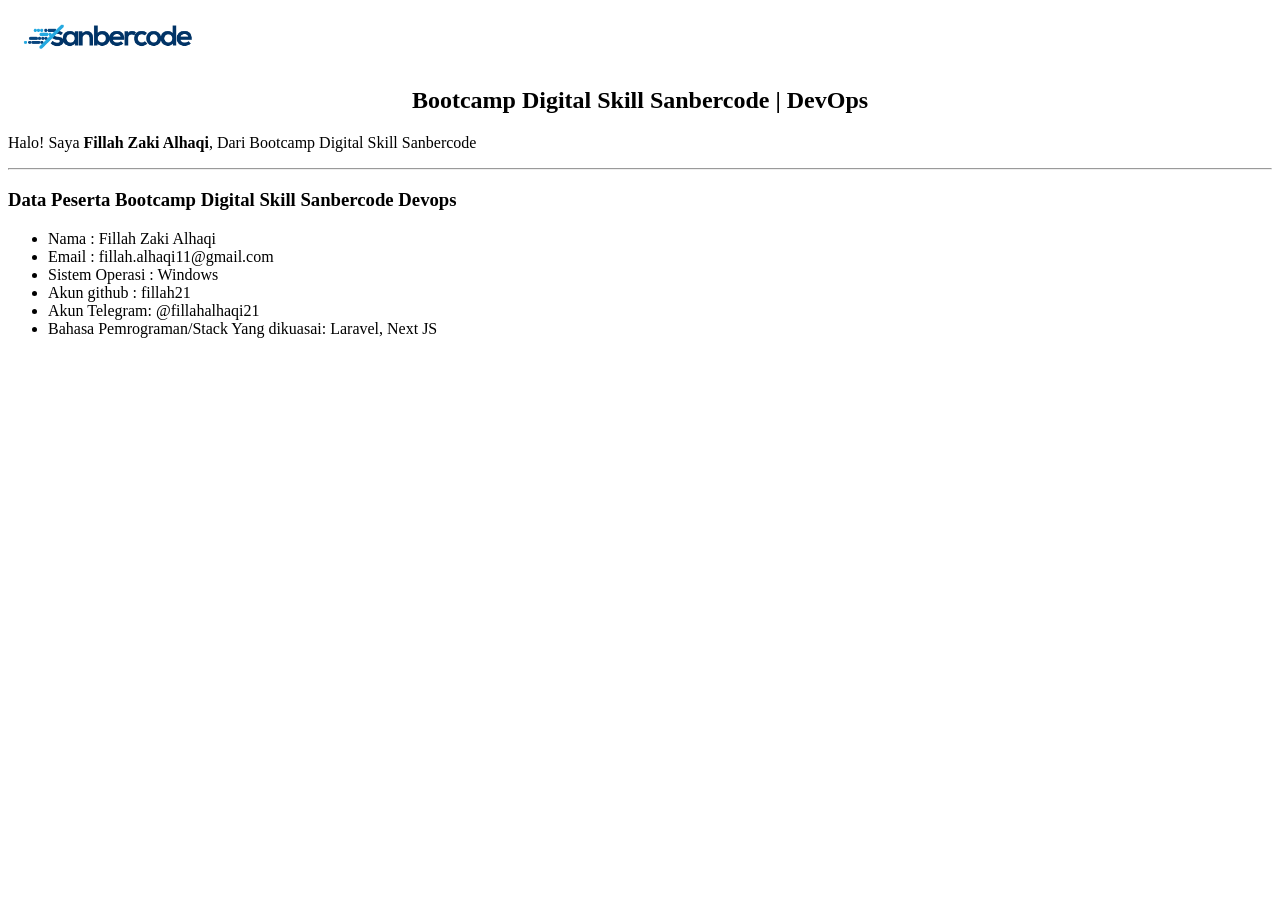
<file: Tugas-4/index.html>
<!DOCTYPE html>
<html lang="en">
  <head>
    <meta charset="UTF-8" />
    <meta name="viewport" content="width=device-width, initial-scale=1.0" />
    <title>Tugas 4</title>
  </head>
  <body>
    <img src="public/img/logo.png" alt="" width="200" />

    <h2 style="display: flex; justify-content: center">
      Bootcamp Digital Skill Sanbercode | DevOps
    </h2>

    <p>
      Halo! Saya <strong>Fillah Zaki Alhaqi</strong>, Dari Bootcamp Digital
      Skill Sanbercode
    </p>

    <hr />

    <h3>Data Peserta Bootcamp Digital Skill Sanbercode Devops</h3>

    <ul>
      <li>Nama : Fillah Zaki Alhaqi</li>
      <li>Email : fillah.alhaqi11@gmail.com</li>
      <li>Sistem Operasi : Windows</li>
      <li>Akun github : fillah21</li>
      <li>Akun Telegram: @fillahalhaqi21</li>
      <li>Bahasa Pemrograman/Stack Yang dikuasai: Laravel, Next JS</li>
    </ul>
  </body>
</html>
</file>
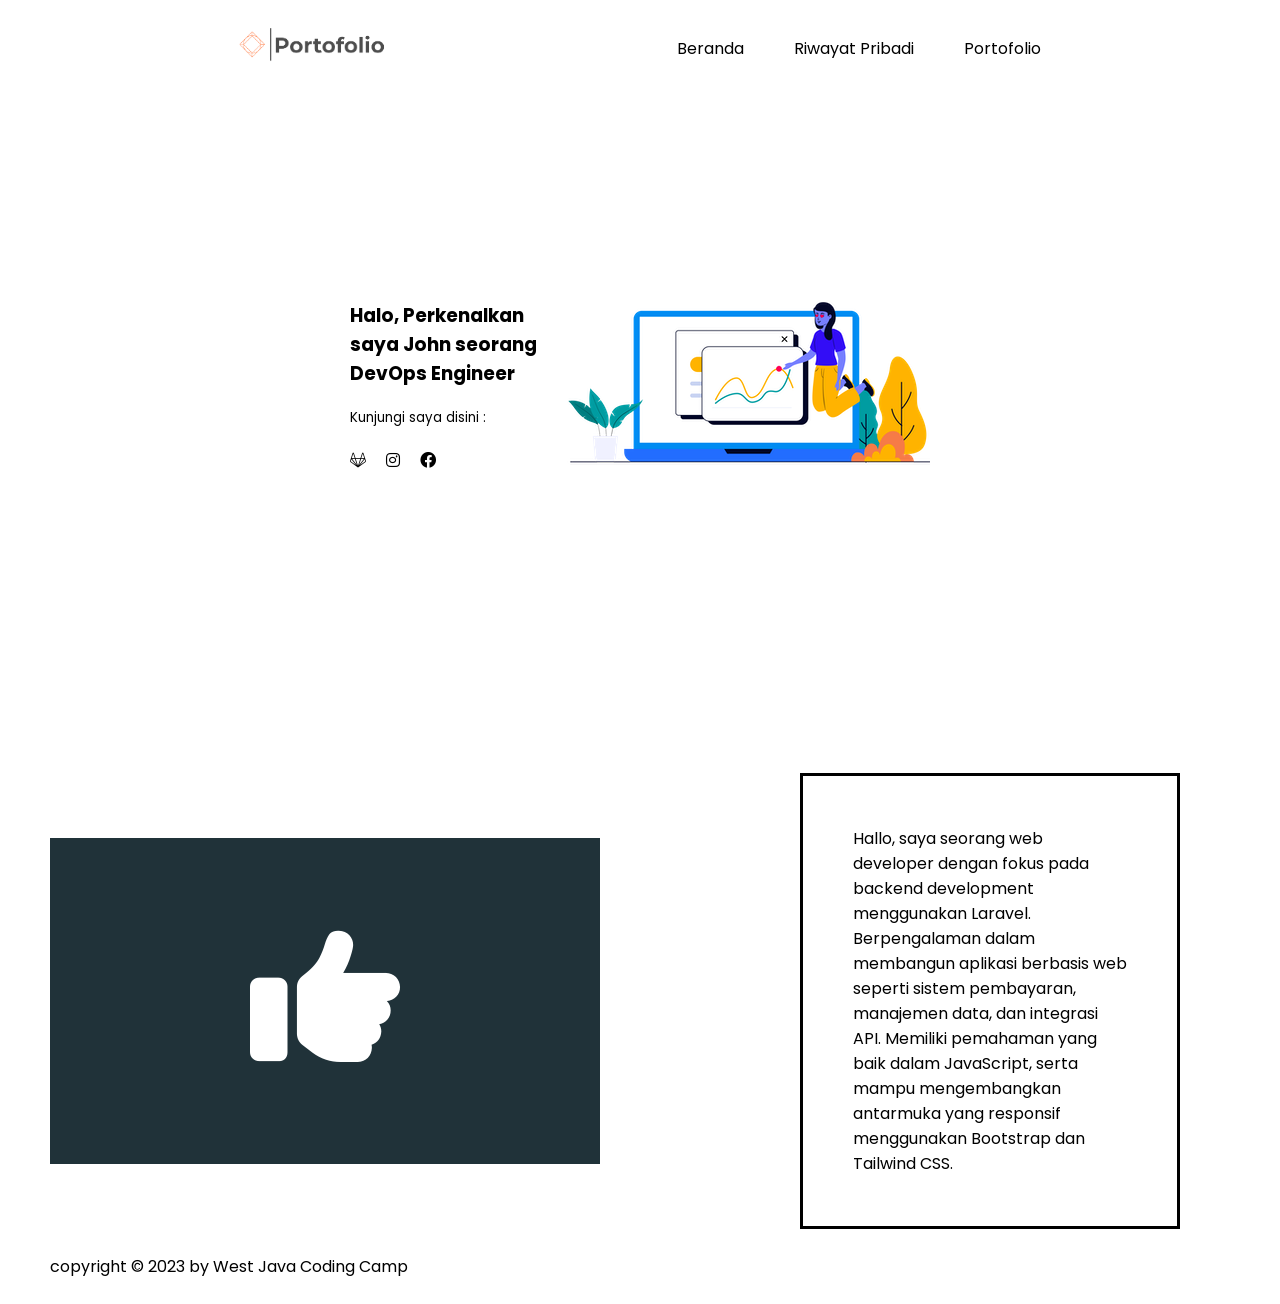
<file: Tugas-5/index.html>
<!DOCTYPE html>
<html lang="id">
  <head>
    <meta charset="UTF-8" />
    <meta name="viewport" content="width=device-width, initial-scale=1.0" />
    <title>HOME |</title>

    <!-- Font -->
    <link
      href="https://fonts.googleapis.com/css?family=Poppins"
      rel="stylesheet"
    />

    <!-- Icon -->
    <link
      rel="stylesheet"
      href="https://cdnjs.cloudflare.com/ajax/libs/font-awesome/6.0.0/css/all.min.css"
    />

    <!-- CSS -->
    <link href="./assets/css/style.css" rel="stylesheet" />
  </head>

  <body>
    <header>
      <figure>
        <img src="./assets/img/logo.png" alt="logo" width="150" />
      </figure>

      <nav>
        <ul>
          <li><a href="index.html">Beranda</a></li>
          <li><a href="riwayat-pribadi.html">Riwayat Pribadi</a></li>
          <li><a href="portofolio.html">Portofolio</a></li>
        </ul>
      </nav>
    </header>

    <main>
      <section id="container_head">
        <div class="container_hero">
          <figure class="container_hero-image">
            <img src="./assets/img/hero.png" alt="hero images" />
          </figure>

          <article class="container_hero-headline">
            <h1>Halo, Perkenalkan saya John seorang DevOps Engineer</h1>
            <small>Kunjungi saya disini :</small>

            <nav>
              <ul>
                <li>
                  <a href="#"><i class="fa-brands fa-gitlab"></i></a>
                </li>
                <li>
                  <a href="#"><i class="fa-brands fa-instagram"></i></a>
                </li>
                <li>
                  <a href="#"><i class="fa-brands fa-facebook"></i></a>
                </li>
              </ul>
            </nav>
          </article>
        </div>
      </section>

      <section id="container_about">
        <div class="container_describe">
          <aside class="container_describe-animation">
            <i class="fa-solid fa-thumbs-up"></i>
          </aside>

          <article class="container_describe-info__card">
            <p>
              Hallo, saya seorang web developer dengan fokus pada backend
              development menggunakan Laravel. Berpengalaman dalam membangun
              aplikasi berbasis web seperti sistem pembayaran, manajemen data,
              dan integrasi API. Memiliki pemahaman yang baik dalam JavaScript,
              serta mampu mengembangkan antarmuka yang responsif menggunakan
              Bootstrap dan Tailwind CSS.
            </p>
          </article>
        </div>
      </section>
    </main>

    <footer>copyright &copy; 2023 by West Java Coding Camp</footer>
  </body>
</html>

<!-- ARSIP -->
<!-- <section class="container-hero">
        <div class="container-hero_inner">
            <div class="container-hero_inner-image">
                <img src="./assets/img/hero.png" alt="hero images">
            </div>
            <div class="container-hero_inner-headline">
                <h1>Halo, Perkenalkan saya john seorang frontend web development</h1>
                <small>Kunjungi saya disini :</small>
                <ul>
                    <li><a href="#"><i class="fa-brands fa-gitlab"></i></a></li>
                    <li><a href="#"><i class="fa-brands fa-instagram"></i></a></li>
                    <li><a href="#"><i class="fa-brands fa-facebook"></i></a></li>
                </ul>
            </div>
        </div>
    </section>

    <section class="container-describe">
        <div class="container-describe_inner">

        </div>
    </section> -->
</file>
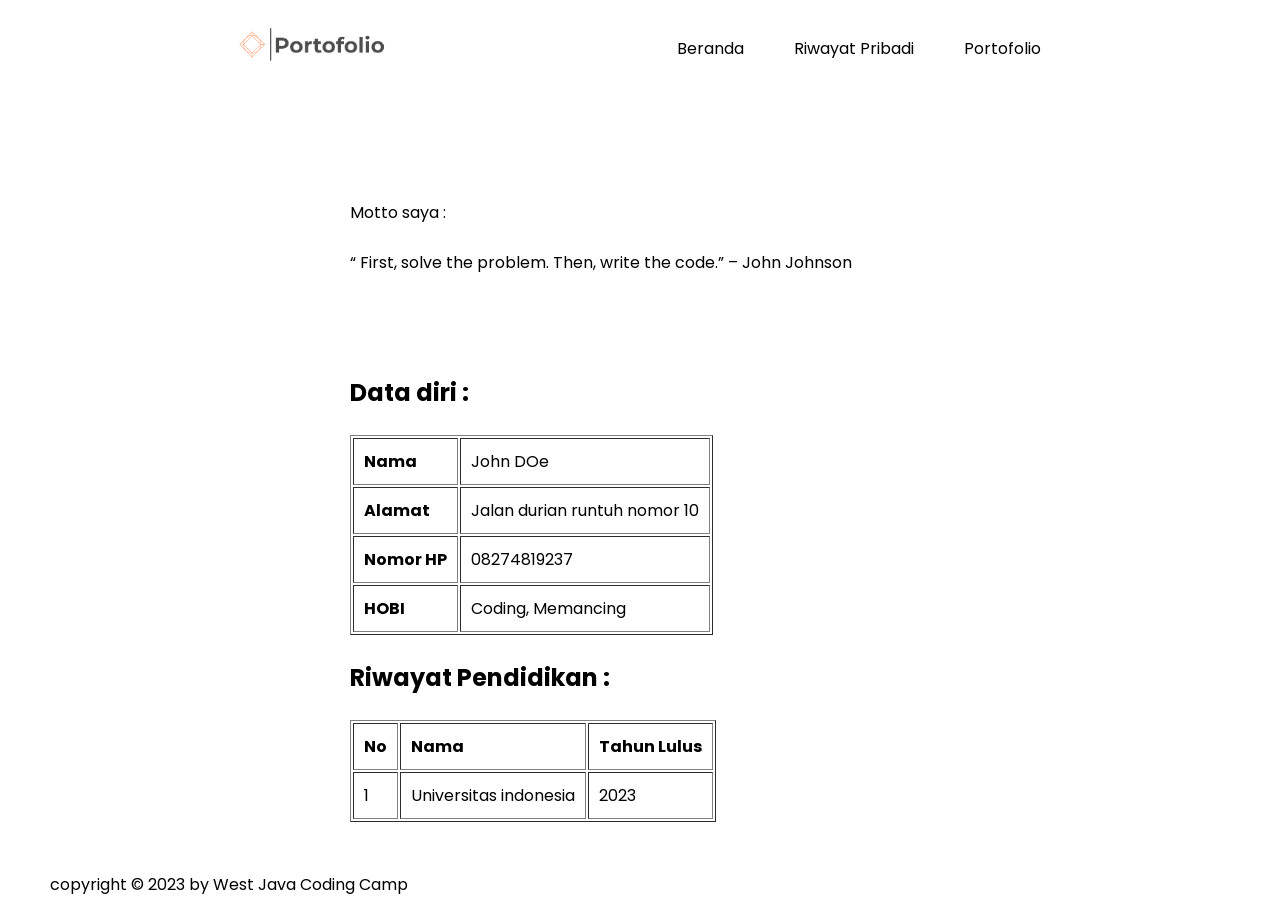
<file: Tugas-5/riwayat-pribadi.html>
<!DOCTYPE html>
<html lang="en">
  <head>
    <meta charset="UTF-8" />
    <meta http-equiv="X-UA-Compatible" content="IE=edge" />
    <meta name="viewport" content="width=device-width, initial-scale=1.0" />
    <title>HOME |</title>
    <link
      href="https://fonts.googleapis.com/css?family=Poppins"
      rel="stylesheet"
    />
    <link
      rel="stylesheet"
      href="https://cdnjs.cloudflare.com/ajax/libs/font-awesome/6.0.0/css/all.min.css"
      integrity="sha512-9usAa10IRO0HhonpyAIVpjrylPvoDwiPUiKdWk5t3PyolY1cOd4DSE0Ga+ri4AuTroPR5aQvXU9xC6qOPnzFeg=="
      crossorigin="anonymous"
      referrerpolicy="no-referrer"
    />
    <link href="./assets/css/style.css" rel="stylesheet" />
  </head>

  <body>
    <header>
      <figure>
        <img src="./assets/img/logo.png" alt="logo" width="150" />
      </figure>

      <nav>
        <ul>
          <li><a href="index.html">Beranda</a></li>
          <li><a href="riwayat-pribadi.html">Riwayat Pribadi</a></li>
          <li><a href="portofolio.html">Portofolio</a></li>
        </ul>
      </nav>
    </header>

    <main>
      <section id="container">
        <div class="container-history">
          <div class="container-history__table">
            <h1>Data diri :</h1>
            <br />
            <table border="1px">
              <tr>
                <th>Nama</th>
                <td>John DOe</td>
              </tr>
              <tr>
                <th>Alamat</th>
                <td>Jalan durian runtuh nomor 10</td>
              </tr>
              <tr>
                <th>Nomor HP</th>
                <td>08274819237</td>
              </tr>
              <tr>
                <th>HOBI</th>
                <td>Coding, Memancing</td>
              </tr>
            </table>
            <br />
            <h1>Riwayat Pendidikan :</h1>
            <br />
            <table border="1px">
              <thead>
                <tr>
                  <th>No</th>
                  <th>Nama</th>
                  <th>Tahun Lulus</th>
                </tr>
              </thead>
              <tbody>
                <tr>
                  <td>1</td>
                  <td>Universitas indonesia</td>
                  <td>2023</td>
                </tr>
              </tbody>
            </table>
            <br />
          </div>
          <div class="container-history__motto">
            <p>Motto saya :</p>
            <br />
            <p>
              <q> First, solve the problem. Then, write the code.</q> – John
              Johnson
            </p>
          </div>
        </div>
      </section>
    </main>

    <footer>copyright &copy; 2023 by West Java Coding Camp</footer>
  </body>
</html>

<!-- ARSIP -->
<!-- <section class="container-hero">
        <div class="container-hero_inner">
            <div class="container-hero_inner-image">
                <img src="./assets/img/hero.png" alt="hero images">
            </div>
            <div class="container-hero_inner-headline">
                <h1>Halo, Perkenalkan saya john seorang frontend web development</h1>
                <small>Kunjungi saya disini :</small>
                <ul>
                    <li><a href="#"><i class="fa-brands fa-gitlab"></i></a></li>
                    <li><a href="#"><i class="fa-brands fa-instagram"></i></a></li>
                    <li><a href="#"><i class="fa-brands fa-facebook"></i></a></li>
                </ul>
            </div>
        </div>
    </section>

    <section class="container-describe">
        <div class="container-describe_inner">

        </div>
    </section> -->
</file>
<file: Tugas-5/assets/css/style.css>
* {
  margin: 0px;
  padding: 0px;
  font-family: "Poppins";
  box-sizing: border-box;
}

header {
  display: flex;
  justify-content: space-evenly;
  align-items: center;
  position: fixed;
  background-color: white;
  padding: 25px 0px;
  top: 0;
  left: 0;
  width: 100%;
  z-index: 1000;
}

ul {
  display: flex;
  list-style-type: none;
}

li a {
  text-decoration: none;
  color: black;
}

header li {
  margin-left: 50px;
}

.container_hero {
  display: flex;
  justify-content: space-evenly;
  padding: 300px 350px;
  align-items: center;
  flex-direction: row-reverse;
}

.container_hero-headline ul {
  display: flex;
}
.container_hero-headline small {
  padding: 20px 0px;
  display: block;
}

.container_hero-headline a {
  margin-right: 20px;
}

.container_describe {
  display: flex;
  justify-content: space-evenly;
  margin-right: 100px;
  margin-left: 50px;
  align-items: center;
}

.container_describe-animation {
  background-color: #203239;
  padding: 50px 200px;
  color: white;
  font-size: 150px;
}

.container_describe-info__card {
  border: 3px solid black;
  padding: 50px;
  text-align: left;
  margin-left: 200px;
}

@keyframes rotateRight {
  0% {
    transform: rotate(0deg);
  }
  100% {
    transform: rotate(10deg);
  }
}

.fa-thumbs-up {
  animation: rotateRight 1s infinite alternate;
}

footer {
  padding-left: 50px;
  padding-top: 25px;
  padding-bottom: 25px;
}

.container-history {
  display: flex;
  flex-direction: column-reverse;
  padding: 100px 350px 0px;
}

.container-history__motto {
  padding: 100px 0px;
}

th {
  padding: 10px;
  text-align: left;
}

td {
  padding: 10px;
}

.container-wrapping {
  display: flex;
  flex-wrap: wrap;
  justify-content: center;
  padding: 200px 350px;
}

.container-wrapping__card {
  display: grid;
  grid-template-columns: repeat(4, 1fr);
}

.container-wrapping__card img {
  width: 100%;
  max-width: 200px;
  transition: transform 0.3s ease;
  box-shadow: 0 10px 6px rgba(0, 0, 0, 0.1);
}

.container-wrapping__card img:hover {
  transform: scale(1.5);
}
</file>
